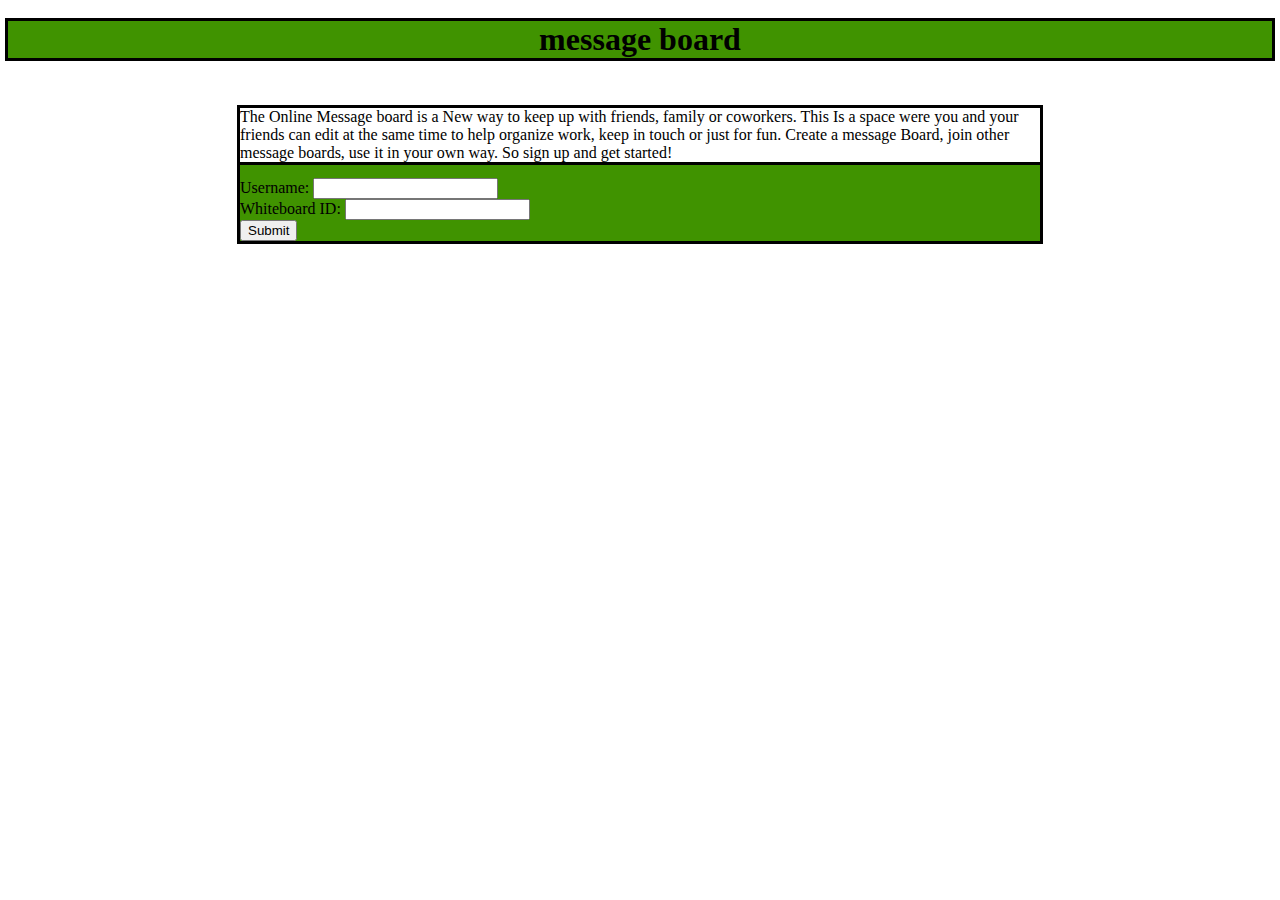
<file: index.html>
<!DOCTYPE html>
<head>
  <title>Whiteboard Messageboard</title>
</head>
<body>
    <center>
        <div style= "background-color:#409300; outline-color:black; outline-style:solid;">
            <h1>message board</h1>
        </div>
    </center>

    <div style="background-color: black; margin-top:50px; margin-left:auto; margin-right: auto; background-color:#409300; outline-color:black; outline-style:solid; width:800px;">
    
        <p style="background-color:#fff; outline-color:black;outline-style:solid;font-family:Calibri">The Online Message board is a New way to keep up with friends, family or coworkers. This Is a space were you and your friends can edit at the same time to help organize work, keep in touch or just for fun. Create a message Board, join other message boards, use it in your own way. So sign up and get started!</p>
        <form action="program.html" method="GET">
            Username: <input type="text" name="uname"><br>
            Whiteboard ID: <input type="text" name="id"><br>
            <input type="submit" value="Submit" >
        </form>
    </div>
</body>
</file>
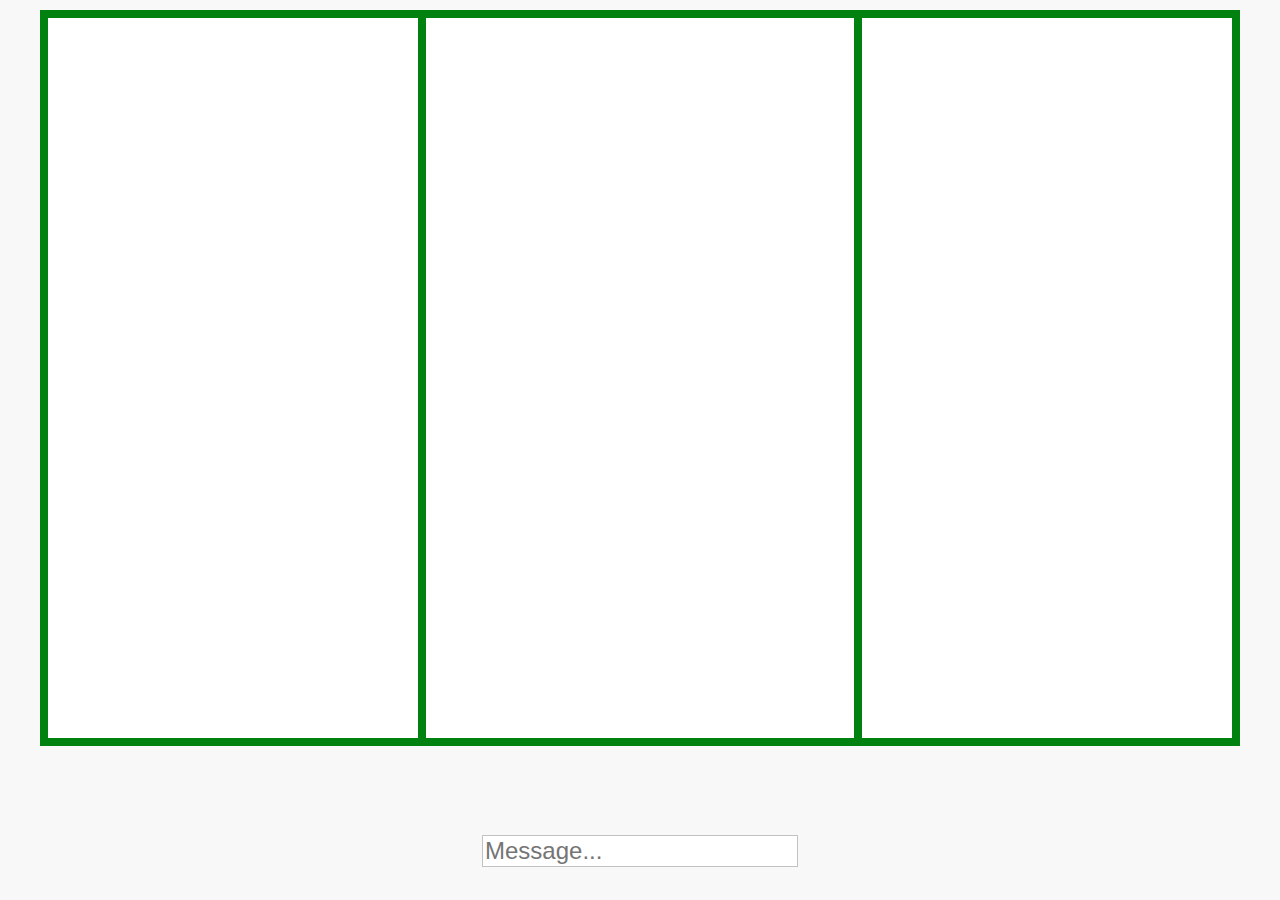
<file: program.html>
<html>
<head>
  <script src="https://cdn.firebase.com/v0/firebase.js"></script>
  <script src='https://ajax.googleapis.com/ajax/libs/jquery/1.9.0/jquery.min.js'></script>
  <link rel="stylesheet" type="text/css" href="style.css">
</head>
<body>
<div id='leftMessageDiv' onmousedown="divcount(1)" ondblclick="del(1)"></div>
<div id='rightMessageDiv'onmousedown="divcount(2)" ondblclick="del(2)"></div>
<div id='middleMessageDiv'onmousedown="divcount(3)" ondblclick="del(3)"></div>
<br /><br /><br />
<input type='text' id='messageInput' placeholder='Message...'>
<script>
var divNum = 0;
function divcount(num)
{  
   divNum = num;  
}
function del(num)
{  
     if (num == 1)
  {
    column1.remove();
  }
  if (num == 2)
  {
    column2.remove();
  }
  if (num == 3)
  {
    column3.remove();
  }
  location.reload();
}

function getQueryVariable(variable)
  {
	var query = window.location.search.substring(1);
	var vars = query.split('&');
	for (var i = 0; i < vars.length; i++)
	{
    	var pair = vars[i].split('=');
    	if (decodeURIComponent(pair[0]) == variable)
    	{
        	return decodeURIComponent(pair[1]);
    	}
	}
	alert('Query variable %s not found', variable);
  }


  // Get a reference to the root of the chat data.
  var messagesRef = new Firebase('https://familymessageboard.firebaseio.com/' + getQueryVariable('id'));
  var column1 = messagesRef.child('column1');
  var column2 = messagesRef.child('column2');
  var column3 = messagesRef.child('column3');

  // When the user presses enter on the message input, write the message to firebase.
  $('#messageInput').keypress(function (e)
 {
	if (e.keyCode == 13) 
  {
   
  	var name = getQueryVariable('uname');
  	var text = $('#messageInput').val();
    if (divNum == 1)
    {
  	   column1.push({name:name, text:text, divnum:divNum});
  	   $('#leftMessageDiv').val('');
    } 
    if(divNum == 2)
    {
        column2.push({name:name, text:text, divnum:divNum});
        $('#leftMessageDiv').val('');
    }
    if(divNum ==3)
    {
        column3.push({name:name, text:text, divnum:divNum});
        $('#leftMessageDiv').val('');

    }

	}
});

  // Add a callback that is triggered for each chat message.
  column1.limit(10).on('child_added', function (snapshot)
{
   	 var message = snapshot.val();
    
  	 if(message.divnum == 1)
    {    
  		  $('<div/>').text(message.text).prepend($('<em/>')
 			 .text(message.name+': ')).appendTo($('#leftMessageDiv'));
  		  $('#messagesDiv')[0].scrollTop = $('#leftMessageDiv')[0].scrollHeight;
    }
   
});
column2.limit(10).on('child_added', function (snapshot)
{
var message = snapshot.val();
    
    if(message.divnum == 2)
    {
     $('<div/>').text(message.text).prepend($('<em/>')
       .text(message.name+': ')).appendTo($('#rightMessageDiv'));
        $('#messagesDiv')[0].scrollTop = $('#rightMessageDiv')[0].scrollHeight;
    }
});
column3.limit(10).on('child_added', function (snapshot)
{
  var message = snapshot.val();
  if(message.divnum ==3)
    {
        
        $('<div/>').text(message.text).prepend($('<em/>')
       .text(message.name+': ')).appendTo($('#middleMessageDiv'));
        $('#messagesDiv')[0].scrollTop = $('#middleMessageDiv')[0].scrollHeight;
    }

});

</script>
</body>
</html>
</file>
<file: style.css>
/* Global */

body {
  margin-top: 10px;
  margin-left: auto;
  margin-right: auto;
  width: 1200px;
  background-color: #f8f8f8;
  font-size: 24px;
  font-family: "Helvetica Neue", Helvetica, Arial, sans-serif;
  color: #424547;
  text-align: center;
}

h1 {
  font-size: 36px;
  font-weight: bold;
  font-family: "Helvetica Neue", Helvetica, Arial, sans-serif;
  color: #424547;
}

h3 {
  font-size: 24px;
  font-family: "Helvetica Neue", Helvetica, Arial, sans-serif;
  color: #424547;
}

p {
 font-size: 16px;
}

input {
  font-size: 24px;
}

input[type=text] {
  color: #424547;
  border: 1px solid #c2c2c2;
  background-color: white;
}

em {
  font-style: normal;
  font-weight: bold;
  color: black;
}

/* Chat */
#leftMessageDiv
{
  background-color: white;
  height: 700px;
  width: 350px;
  padding: 10px;
  border: 8px solid #008110;
  margin-bottom: 5px;
  text-align: left;
  float: left;
}
#middleMessageDiv
{
 background-color: white;
    height: 700px;
    border: 1px solid red;
    float: middle;
   padding: 10px;
      border: 8px solid #008110;
   margin-bottom: 5px;
   text-align: left;
  


}


#rightMessageDiv
{
     background-color: white;
     width: 350px;
     height: 700px;
     float: right;
	   padding: 10px;
     border: 8px solid;
	   margin-bottom: 5px;
	   text-align: left;
     border-color: #008110

}
</file>
